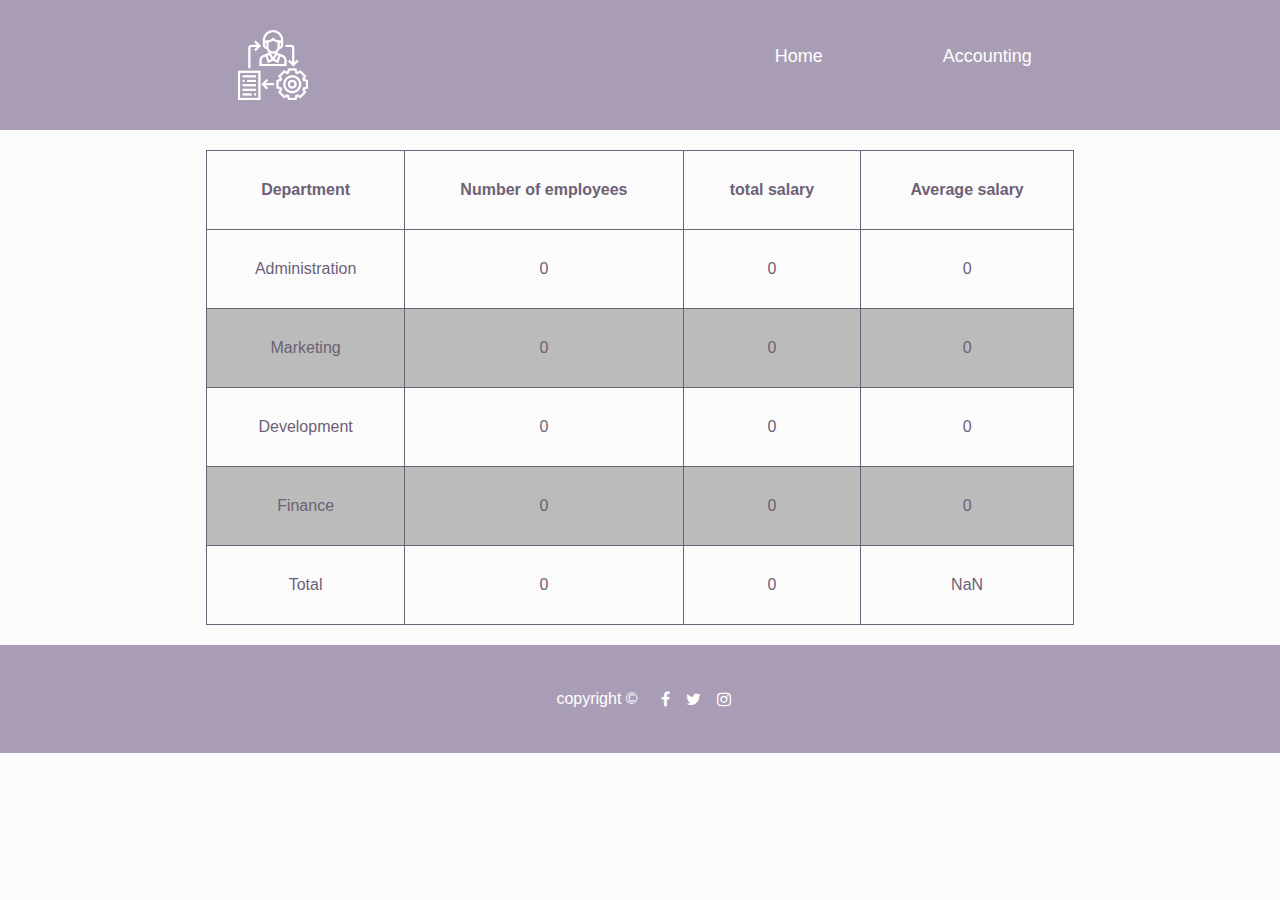
<file: accounting.html>
<!DOCTYPE html>
<html lang="en">
<head>
    <meta charset="UTF-8">
    <meta name="viewport" content="width=device-width, initial-scale=1.0">
    <link rel="stylesheet" href="https://cdnjs.cloudflare.com/ajax/libs/font-awesome/4.7.0/css/font-awesome.min.css">
    <link rel="stylesheet" href="style.css" class="css">
    <title>HR-management-system</title>
</head>
<body>
    <div class="contaier">
    <header class="nav">
        <img src="process (1).png" alt="img">
        <ul>
            <li>
                <a href="index.html">Home</a>
            </li>
            <li>
                <a href="accounting.html">Accounting</a>
            </li>
        </ul>
    </header>
    <main class="main-sec">
      <table class ="table" >
        <thead>
        <tr>
          <th>Department</th>
          <th>Number of employees</th>
          <th>total salary</th>
          <th>Average salary</th>
        </tr>
    </thead>
    <tbody>
        <tr class="Administration">
            <td>Administration</td>
            <td>0</td>
            <td>0</td>
            <td>0</td>
          </tr>
        <tr class="Marketing">
            <td>Marketing</td>
            <td>0</td>
            <td>0</td>
            <td>0</td>
          </tr>
        <tr class="Development">
            <td>Development</td>
            <td>0</td>
            <td>0</td>
            <td>0</td>
          </tr>
        <tr class="Finance">
            <td>Finance</td>
            <td>0</td>
            <td>0</td>
            <td>0</td>
          </tr>
        </tbody>
          <tfoot>
            <tr>
              <td>Total</td>
              <td>0</td>
              <td>0</td>
              <td>0</td>
            </tr>
          </tfoot>
      </table>
    </main>
    <footer class="footer">
        <p> copyright &copy;</p><a href="#" class="fa fa-facebook"></a>
            <a href="#" class="fa fa-twitter"></a>
            <a href="#" class="fa fa-instagram"></a>
        
        
    </footer>
</div>
<script src="accounting.js"></script>
</body>
</html>
</file>
<file: style.css>
body{
    font-family: Arial, Helvetica, sans-serif;
    margin: 0;
     color: #fff; 
     background-color: #fcfbfc;
}
.contaier{
    display: flex;
    flex-direction: column;
    height: 100%;
}
.nav{
    background-color: rgb(169, 157, 181);
    display: flex;
    flex-direction: row;
    justify-content: space-around;
    padding: 30px;
    width: auto;
}
.nav img{
    width: 70px;
}
.nav ul{
    display: inline-flex;
    gap: 100px;
    list-style: none;
}
.nav li a{
    font-size: large;
    text-decoration: none;
    color: #fff;
   
    padding: 10px;
    border-radius: 5px;
}
.nav li a:hover{
    color: rgb(108, 97, 118);
     background-color:rgb(231, 223, 239);
}
 .main-sec{
    margin: 20px;
    color: #333;
    
} 
#input-form{
    color:#544e5a;
    align-items: center;
    display: flex; 
    padding: 20px;
    flex-direction: column;
}
.forrm{
    /* display: flex; 
     flex-direction: column; 
      align-items: center;  */
      /* justify-content: center;   */
    border:1px solid rgb(108, 97, 118);
    border-radius: 10px;
    width: 70%;
}

.inputfield{
    width: 200px;
    padding: 10px;
    border-radius: 5px;
    border: .5px rgb(108, 97, 118) dashed;
}
.btn{
    background-color: rgb(169, 157, 181);
    width: 200px;
    height: 40px;
    padding: 5px;
    border-radius: 5px;
    border: 1px solid  rgb(108, 97, 118);
    /* margin-left: 500px; */
}
.btn:hover{
    cursor: pointer;
    background-color:rgb(108, 97, 118) ;
}

#card-container{
    display: flex;
    flex-wrap: wrap;
    margin: 20px;
    justify-content: center;
    align-items: center;
}
.card{
    color: #fff;
    display: flex;
    flex-direction: column;
    align-items: center;
    justify-content: center;
    margin: 20px;
    background-color:rgb(169, 157, 181);
    
    padding: 40px;
    /* width: 250px; */
    border-radius: 20px;
}
.card:hover{
    cursor: pointer;
    background-color:rgb(108, 97, 118) ;
}
.card .image{
    width: 200px;
    border-radius: 10px;
}
.card .image:hover{
    width: 210px;
    border-radius: 10px;
}
.footer{
    background-color: rgb(169, 157, 181);
    display: flex;
    flex-direction: row;
    align-items: center;
    justify-content: center;
    padding: 30px;
    width: auto;
}
.footer p{
    margin: 15px;
}
.footer a{
    color: #fff;
    padding: 8px;
    text-decoration: none;
}
.footer a:hover{
    color: rgb(108, 97, 118);
}

.table{

        width: 70%;
        height: 100%;
        border-collapse: collapse;
        text-align: center;
        border: 1px solid rgb(108, 97, 118);
        margin-left: auto;
        margin-right: auto;
        color: rgb(108, 97, 118);
        border-radius: 1px;
}
td, th {
    padding: 30px;
    border-right: 1px solid rgb(108, 97, 118);
    border-top: 1px solid rgb(108, 97, 118);
}
.table tr:nth-child(even) {
    background-color: #BBBBBB;
}
</file>
